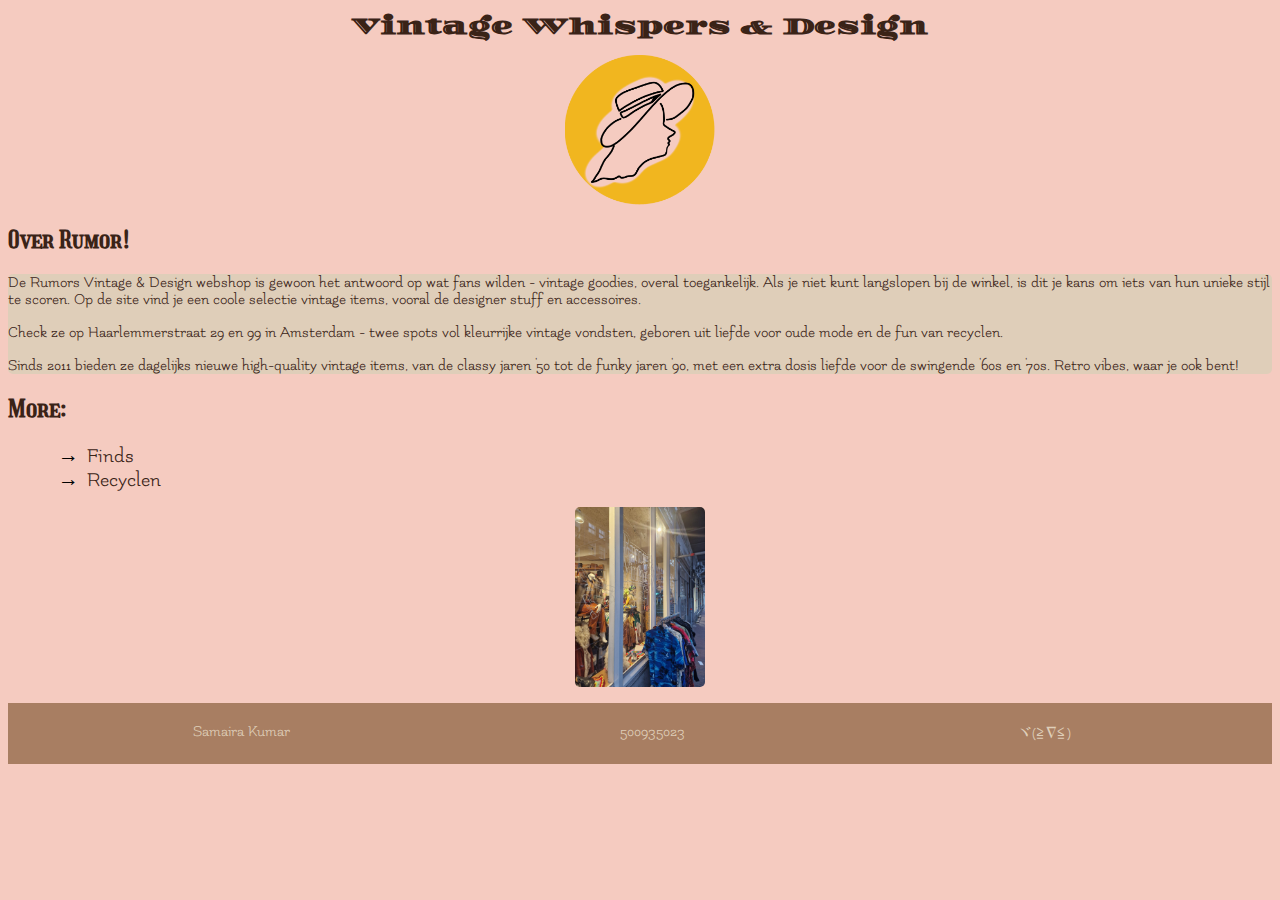
<file: index.html>
<!DOCTYPE html>
<html lang="en">

<head>
    <meta charset="UTF-8">
    <meta name="viewport" content="width=device-width, initial-scale=1.0">
    <link rel='stylesheet' href='style.css' />
    <link rel="preconnect" href="https://fonts.googleapis.com">
    <link rel="preconnect" href="https://fonts.gstatic.com" crossorigin>
    <link href="https://fonts.googleapis.com/css2?family=Diplomata&display=swap" rel="stylesheet">
    <link rel="preconnect" href="https://fonts.googleapis.com">
    <link rel="preconnect" href="https://fonts.gstatic.com" crossorigin>
    <link href="https://fonts.googleapis.com/css2?family=Diplomata&family=Girassol&display=swap" rel="stylesheet">
    <link rel="preconnect" href="https://fonts.googleapis.com">
    <link rel="preconnect" href="https://fonts.gstatic.com" crossorigin>
    <link href="https://fonts.googleapis.com/css2?family=Flamenco:wght@300;400&display=swap" rel="stylesheet">
    <title>Home</title>

</head>

<body>


    <header>

        <h1>Vintage Whispers & Design</h1>

        <div class="logo-img">
            <img src="images/logo.png" alt="logo van vintage whispers & design" />
        </div>

    </header>


    <main>

        <h2>Over Rumor!</h2>

        <article class="intro">
            <p>
                De Rumors Vintage & Design webshop is gewoon het antwoord op wat fans wilden - vintage goodies, overal
                toegankelijk.
                Als je niet kunt langslopen bij de winkel, is dit je kans om iets van hun unieke stijl te scoren. Op de
                site vind je een coole selectie vintage items,
                vooral de designer stuff en accessoires.

            </p>

            <p>
                Check ze op Haarlemmerstraat 29 en 99 in Amsterdam - twee spots vol kleurrijke vintage vondsten,
                geboren uit liefde voor oude mode en de fun van recyclen.
            </p>

            <p>
                Sinds 2011 bieden ze dagelijks nieuwe high-quality vintage items, van de classy jaren '50 tot de funky
                jaren '90,
                met een extra dosis liefde voor de swingende '60s en '70s. Retro vibes, waar je ook bent!
            </p>


        </article>


        <h2>More:</h2>

        <nav>
            <ul class="navigator">
                <li><a href="mijn-ervaringen.html">Finds</a></li>
                <li><a href="recycle.html">Recyclen</a></li>
            </ul>
        </nav>

        <div class="rumor-foto">
            <img src="images/rumor.jpg" alt="foto van de ingang van de winkel Rumor">
        </div>


    </main>


    <footer>
        <ul class="horizontal-list">
            <li>Samaira Kumar</li>
            <li>500935023</li>
            <li>ヾ(≧∇≦)ゞ</li>
        </ul>
    </footer>


</body>

</html>
</file>
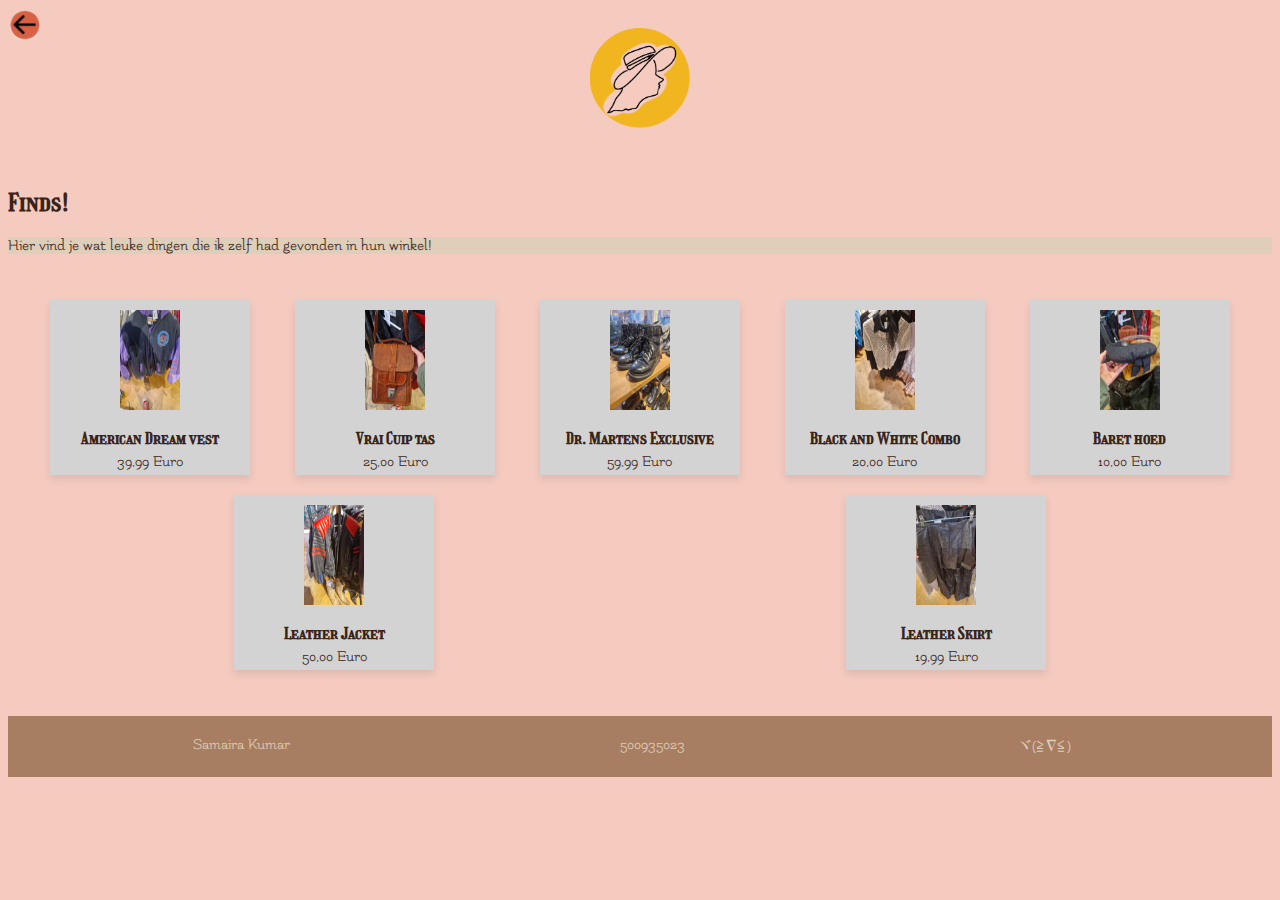
<file: mijn-ervaringen.html>
<!DOCTYPE html>
<html lang="en">

<head>
    <meta charset="UTF-8">
    <meta name="viewport" content="width=device-width, initial-scale=1.0">
    <link rel='stylesheet' href='style.css'/>
    <link rel='stylesheet' href='style.css'/>
    <link rel="preconnect" href="https://fonts.googleapis.com">
    <link rel="preconnect" href="https://fonts.gstatic.com" crossorigin>
    <link href="https://fonts.googleapis.com/css2?family=Diplomata&display=swap" rel="stylesheet">
    <link rel="preconnect" href="https://fonts.googleapis.com">
    <link rel="preconnect" href="https://fonts.gstatic.com" crossorigin>
    <link href="https://fonts.googleapis.com/css2?family=Diplomata&family=Girassol&display=swap" rel="stylesheet">
    <link rel="preconnect" href="https://fonts.googleapis.com">
    <link rel="preconnect" href="https://fonts.gstatic.com" crossorigin>
    <link href="https://fonts.googleapis.com/css2?family=Flamenco:wght@300;400&display=swap" rel="stylesheet">
    <title>Finds</title>

</head>

<body>


<header>

    <nav class="go-back-button">
        <a href="index.html">
            <img src="images/button.png" alt="button"> 
        </a>
    </nav>

    <div class="logo-img2">
        <img src="images/logo.png" alt="logo van vintage whispers & design" />
    </div>


</header>


<main>

    <div class="text1"> 
        <h2>Finds!</h2>
        <p>Hier vind je wat leuke dingen die ik zelf had gevonden in hun winkel!</p>
    </div>
   


    <section class="finds-gallery"> 
        <article class="polaroid">
            <img src="images/vest-img.jpg" alt="zwarte en paarse vest">

            <h2>American Dream vest</h2>
            <p> 39,99 Euro</p>

        </article>

        <article class="polaroid">
            <img src="images/bag-img.jpg" alt="een kleine bruine slingertas">

            <h2>Vrai Cuip tas</h2>
            <p> 25,00 Euro</p>

        </article>

        <article class="polaroid">
            <img src="images/shoes-img.jpg" alt="zwarte dr.martens boots">

            <h2>Dr. Martens Exclusive</h2>
            <p> 59,99 Euro</p>

        </article>

        <article class="polaroid">
            <img src="images/longsleeve-combo-img.jpg" alt="een zwarte shirt met daarboven een witte net shirt">

            <h2>Black and White Combo</h2>
            <p> 20,00 Euro</p>

        </article>

        <article class="polaroid">
            <img src="images/hat-img.jpg" alt="een oldstyle hoedje met strik">

            <h2>Baret hoed</h2>
            <p> 10,00 Euro</p>

        </article>

        <article class="polaroid">
            <img src="images/jacket-img.jpg" alt="een zwart met rode leren jas">

            <h2>Leather Jacket</h2>
            <p> 50,00 Euro</p>

        </article>

        <article class="polaroid">
            <img src="images/skirt-img.jpg" alt="kort grijs-bruinig leren rokje">

            <h2>Leather Skirt</h2>
            <p> 19,99 Euro</p>

        </article>

    </section>

</main>


<footer>
    <ul class="horizontal-list">
      <li>Samaira Kumar</li>
      <li>500935023</li>
      <li>ヾ(≧∇≦)ゞ</li>
    </ul>
  </footer>


</body>
</html>
</file>
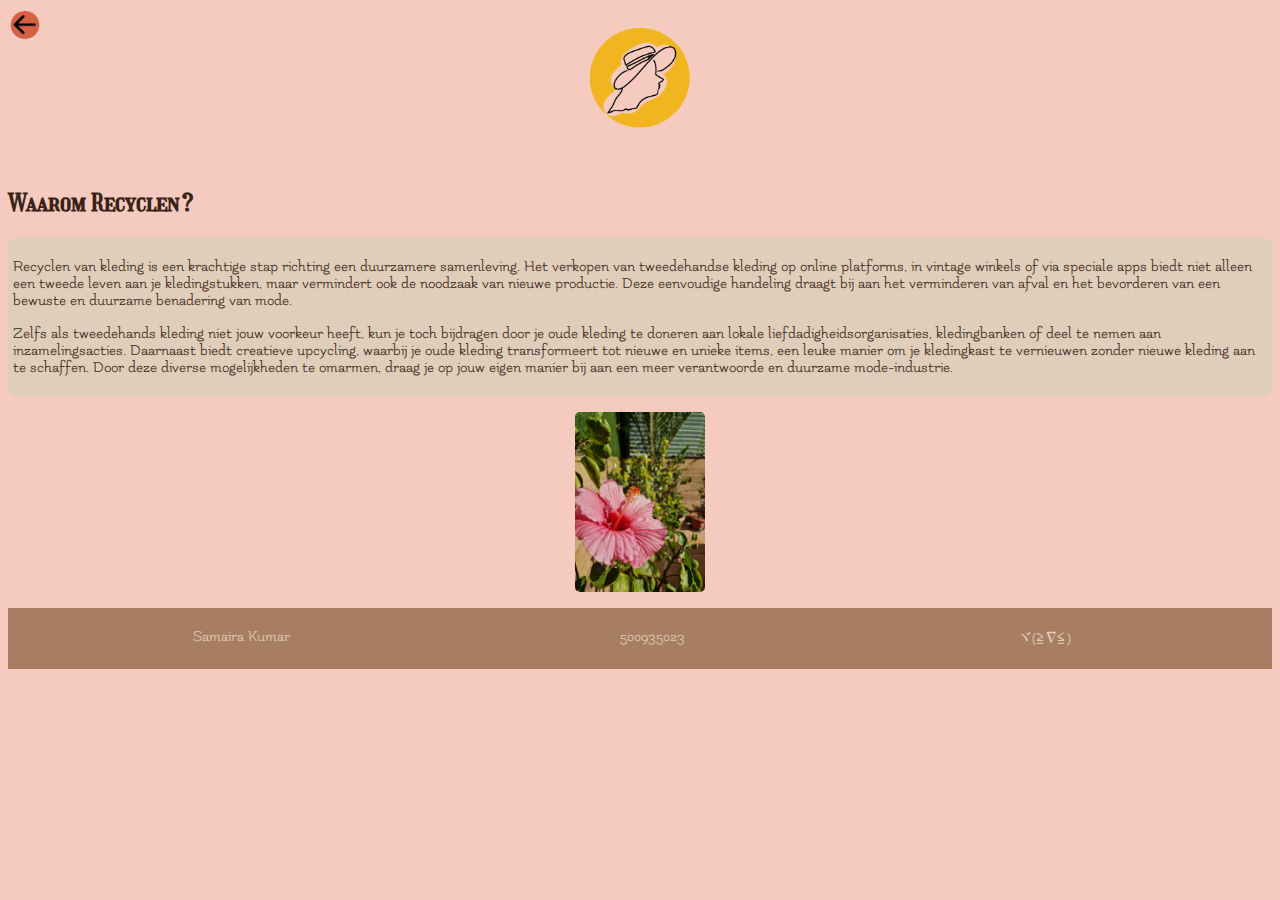
<file: recycle.html>
<!DOCTYPE html>
<html lang="en">

<head>
    <meta charset="UTF-8">
    <meta name="viewport" content="width=device-width, initial-scale=1.0">
    <link rel='stylesheet' href='style.css' />
    <link rel='stylesheet' href='style.css' />
    <link rel="preconnect" href="https://fonts.googleapis.com">
    <link rel="preconnect" href="https://fonts.gstatic.com" crossorigin>
    <link href="https://fonts.googleapis.com/css2?family=Diplomata&display=swap" rel="stylesheet">
    <link rel="preconnect" href="https://fonts.googleapis.com">
    <link rel="preconnect" href="https://fonts.gstatic.com" crossorigin>
    <link href="https://fonts.googleapis.com/css2?family=Diplomata&family=Girassol&display=swap" rel="stylesheet">
    <link rel="preconnect" href="https://fonts.googleapis.com">
    <link rel="preconnect" href="https://fonts.gstatic.com" crossorigin>
    <link href="https://fonts.googleapis.com/css2?family=Flamenco:wght@300;400&display=swap" rel="stylesheet">
    <title>Recyclen</title>

</head>

<body>


    <header>

        <nav class="go-back-button">
            <a href="index.html">
                <img src="images/button.png" alt="button">
            </a>
        </nav>

        <div class="logo-img2">
            <img src="images/logo.png" alt="logo van vintage whispers & design" />
        </div>

    </header>


    <main>

        <div class="text2">
            <h2>Waarom Recyclen?</h2>
        </div>

            <article class="recycle">

                <p>
                    Recyclen van kleding is een krachtige stap richting een duurzamere samenleving. Het verkopen van
                    tweedehandse kleding op online platforms,
                    in vintage winkels of via speciale apps biedt niet alleen een tweede leven aan je kledingstukken,
                    maar vermindert ook de noodzaak van nieuwe productie.
                    Deze eenvoudige handeling draagt bij aan het verminderen van afval en het bevorderen van een bewuste
                    en duurzame benadering van mode.
                </p>

                <p>
                    Zelfs als tweedehands kleding niet jouw voorkeur heeft, kun je toch bijdragen door je oude kleding
                    te doneren aan lokale liefdadigheidsorganisaties,
                    kledingbanken of deel te nemen aan inzamelingsacties.
                    Daarnaast biedt creatieve upcycling, waarbij je oude kleding transformeert tot nieuwe en unieke
                    items, een leuke manier om je kledingkast te vernieuwen
                    zonder nieuwe kleding aan te schaffen. Door deze diverse mogelijkheden te omarmen,
                    draag je op jouw eigen manier bij aan een meer verantwoorde en duurzame mode-industrie.

                </p>

            </article>

            <div class="natuur-img">
                <img src="images/nature2.jpg" alt="een mooie foto van een bloem">
            </div>

    </main>


    <footer>
        <ul class="horizontal-list">
            <li>Samaira Kumar</li>
            <li>500935023</li>
            <li>ヾ(≧∇≦)ゞ</li>
        </ul>
    </footer>


</body>

</html>
</file>
<file: style.css>
/* algeme dingen  */

body {
   background-color: #F5CBC0;
   /* width: 375px;
   height: 667px; */
   overflow-x: hidden;
}



h2 {
   font-family: "Girassol", serif;
   color: #3A2317;
}

p {
   font-family: "Flamenco", serif;
   color: #3A2317;
}



/* footer */

footer {
   background-color: #A87E62;
}

.horizontal-list {
   list-style: none;
   padding: 20px;
   display: flex;
   justify-content: space-around;
}

.horizontal-list li {
   color: #DFCEB9;
   font-family: "Flamenco", serif;
}



/* home page  */

h1 {
   font-family: "Diplomata", serif;
   font-size: 1.35em;
   text-align: center;
   color: #3A2317;
}

.logo-img, .rumor-foto, .natuur-img {
   display: flex;
   justify-content: center;
   align-items: center;
}

.logo-img img {
   width: 150px;
   height: 150px;
}

.intro {
   background-color: #DFCEB9;
   border-radius: 5px;
}

a {
   text-decoration: none;
   color: #3A2317;
   font-family: "Flamenco", serif;
}

.navigator {
   list-style: none;
   margin: 20;
}

.navigator li {
   padding-left: 10px;
   font-size: 1.3em;
}

.navigator li::before {
   content: "→";
   padding-right: 8px;
}

.rumor-foto {
   display: flex;
   justify-content: center;
   align-items: center;
}


.rumor-foto img, .natuur-img img {
   width: 130px;
   height: 180px;
   border-radius: 5px;
}





/* header button */

.go-back-button {
   position: fixed;
   top: 10px;
   left: 10px;
}

.go-back-button a {
   display: block;
}

.go-back-button img {
   width: 30px;
   height: 30px;
}

/* logo voor de niet-home-page  */

.logo-img2 {
   display: flex;
   justify-content: center;
   align-items: center;
}

.logo-img2 img {
   width: 100px;
   height: 100px;
   padding-top: 20px;
}




/* my finds page */


.text1,
.text2 {
   padding-top: 40px;

}

.text1 p {
   background-color: #DFCEB9;
}

.finds-gallery {
   display: flex;
   justify-content: space-around;
   flex-wrap: wrap;
   /* background-color: #d3d3d3;  */
   padding: 20px;
}

.polaroid {
   width: 200px;
   text-align: center;
   margin: 10px;
   background-color: #d3d3d3;
   box-shadow: 0 4px 8px rgba(0, 0, 0, 0.1);
}

.polaroid img {
   width: 60px;
   height: 100px;
   margin: 10px auto;
}

.polaroid h2,
.polaroid p {
   margin: 5px 0;
   font-size: 1em;
}


/* recyclen page */

.recycle {
   background-color: #DFCEB9;
   border-radius: 10px;
   padding: 5px
   
}

.natuur-img img {
   margin-top: 15px;
}
</file>
